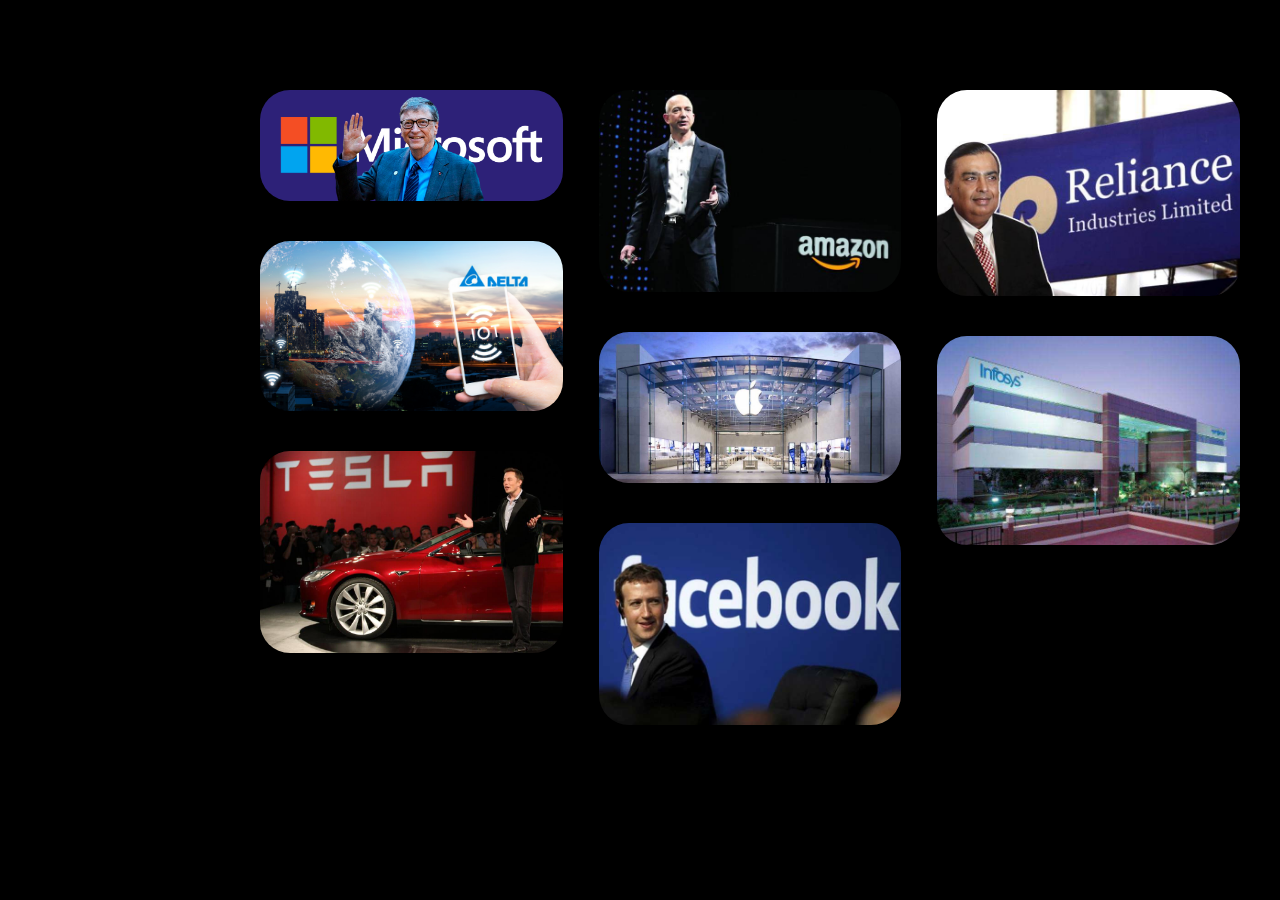
<file: index.html>
<!DOCTYPE html>
<html lang="en">
<head>
    <meta charset="UTF-8">
    <meta http-equiv="X-UA-Compatible" content="IE=edge">
    <meta name="viewport" content="width=device-width, initial-scale=1.0">
    <title>companies</title>
    <link rel="stylesheet" href="css/style.css">
</head>
<body>
    
    <div class="container">
        <a href="./html/microsoft.html"><img src="images/billgates.png"></a>
        <a href="./html/delta.html"><img src="images/delta.jpg"></a>
        <a href="./html/tesla.html"><img src="images/tesla.jpg"></a>
        <a href="./html/amazon.html"><img src="images/amazon.jpg"></a>
        <a href="./html/apple.html"><img src="images/applecmp.jpg"></a>
        <a href="./html/facebook.html"><img src="images/facebook.jpg"></a>
        <a href="./html/Reliance.html"><img src="images/reliance.jpg"></a>
        <a href="./html/infosys.html"><img src="images/infosys.jpg"></a>
    </div>
</body>
</html>
</file>
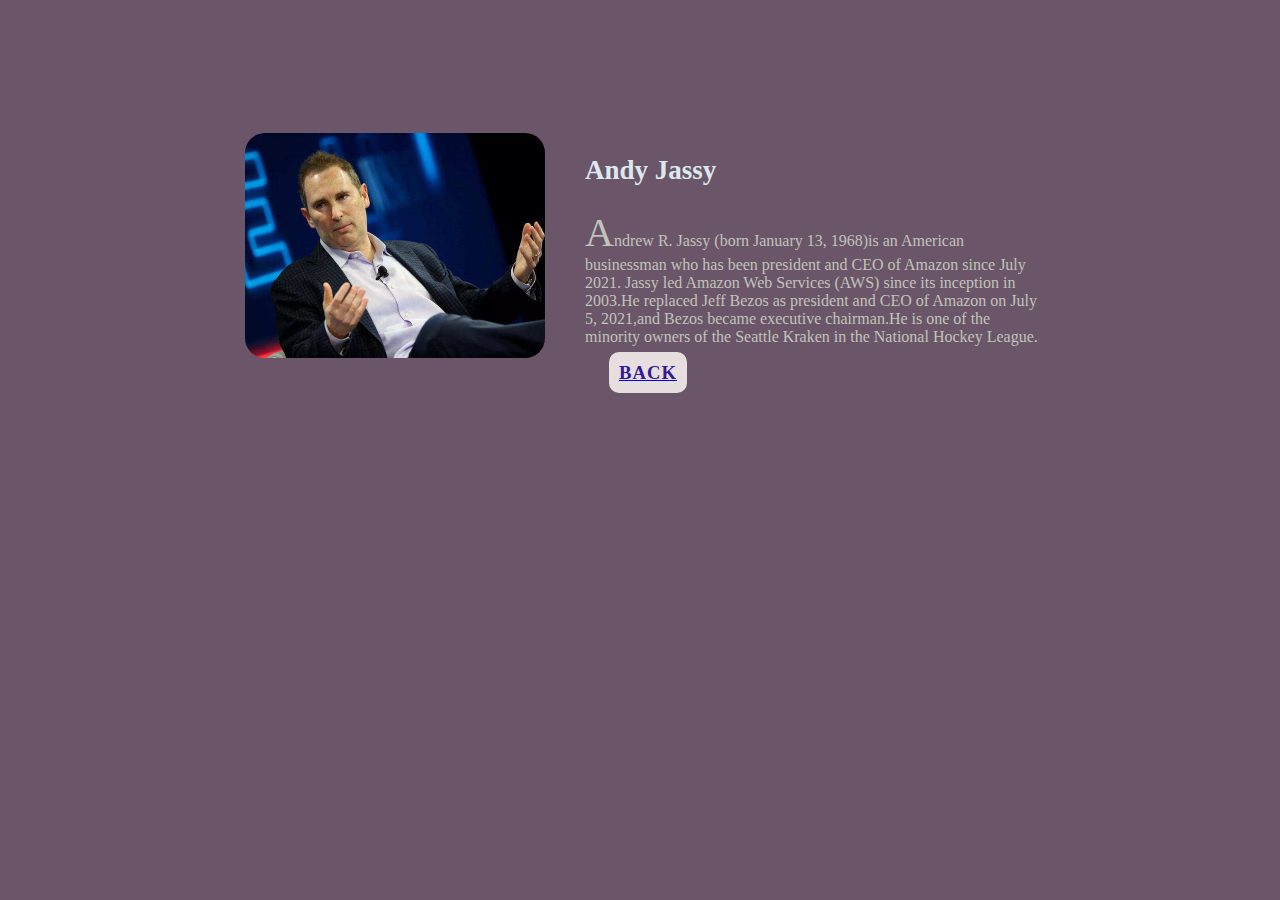
<file: html/amazon.html>
<!DOCTYPE html>
<html lang="en">
<head>
    <meta charset="UTF-8">
    <meta http-equiv="X-UA-Compatible" content="IE=edge">
    <meta name="viewport" content="width=device-width, initial-scale=1.0">
    <title>Amazon</title>
    <link rel="stylesheet" href="../css/style1.css">
</head>
<body>
    <div class="container">
        <div class="card">
            <div class="imgbox">
                <a href="https://en.wikipedia.org/wiki/Andy_Jassy"><img src="../images/amazonceo.jpg"></a>
            </div>
            <div class="content">
            <h2>Andy Jassy</h2>
            <p>Andrew R. Jassy (born January 13, 1968)is an American businessman who has been president and CEO of Amazon since July 2021. Jassy led Amazon Web Services (AWS) since its inception in 2003.He replaced Jeff Bezos as president and CEO of Amazon on July 5, 2021,and Bezos became executive chairman.He is one of the minority owners of the Seattle Kraken in the National Hockey League.</p>
            &nbsp;
            &nbsp;
            &nbsp;
            <a href="../index.html"><h3>BACK</h3></a>
            </div>
        </div>
        
    </div>
</body>
</html>
</file>
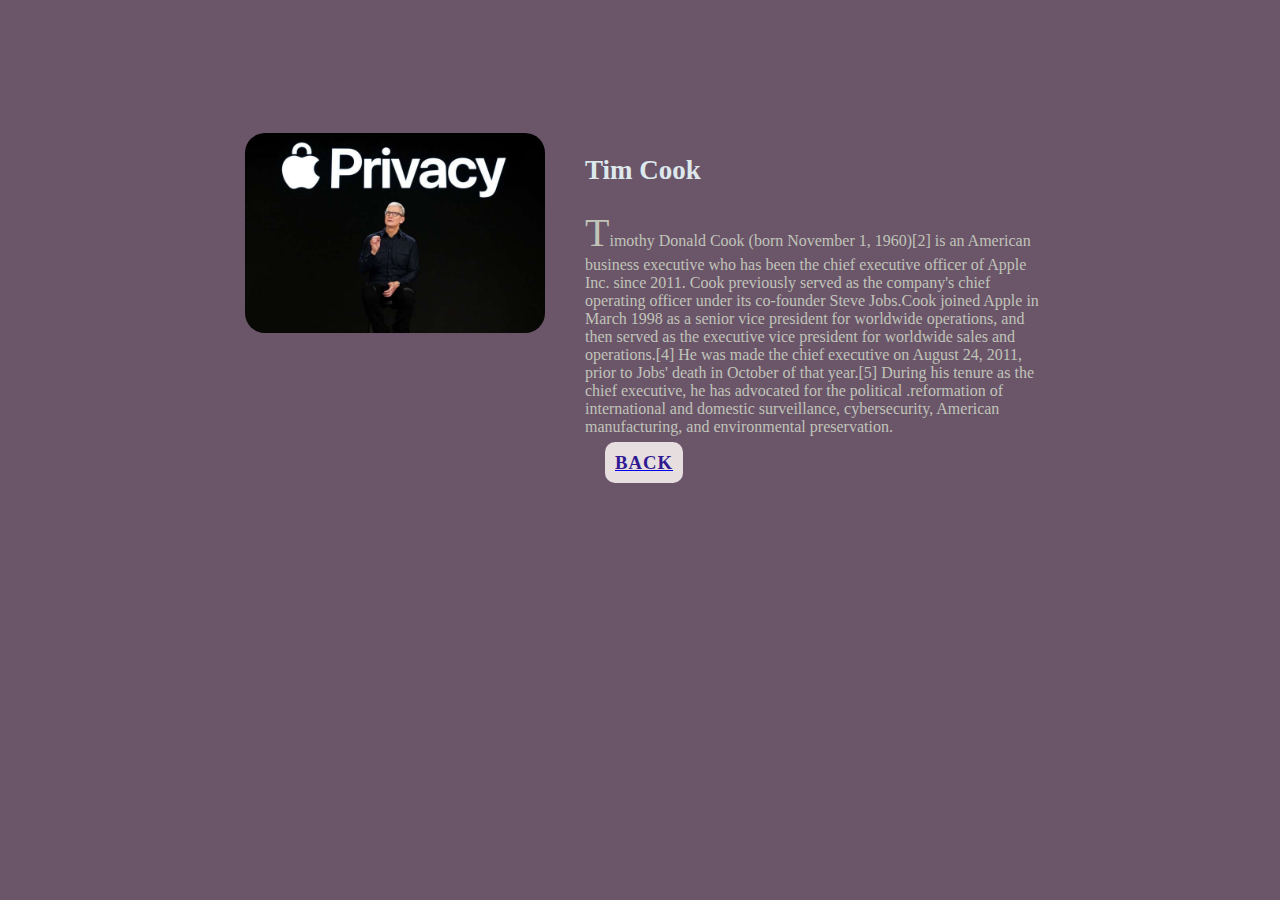
<file: html/apple.html>
<!DOCTYPE html>
<html lang="en">
<head>
    <meta charset="UTF-8">
    <meta http-equiv="X-UA-Compatible" content="IE=edge">
    <meta name="viewport" content="width=device-width, initial-scale=1.0">
    <title>Apple</title>
    <link rel="stylesheet" href="../css/style1.css">
</head>
<body>
    <div class="container">
        <div class="card">
            <div class="imgbox">
                <a href="https://en.wikipedia.org/wiki/Tim_Cook"><img src="../images/apple.jpg"></a>
            </div>
            <div class="content">
            <h2>Tim Cook</h2>
            <p>Timothy Donald Cook (born November 1, 1960)[2] is an American business executive who has been the chief executive officer of Apple Inc. since 2011. Cook previously served as the company's chief operating officer under its co-founder Steve Jobs.Cook joined Apple in March 1998 as a senior vice president for worldwide operations, and then served as the executive vice president for worldwide sales and operations.[4] He was made the chief executive on August 24, 2011, prior to Jobs' death in October of that year.[5] During his tenure as the chief executive, he has advocated for the political .reformation of international and domestic surveillance, cybersecurity, American manufacturing, and environmental preservation. </p>
            &nbsp;&nbsp;
            &nbsp;
            <a href="../index.html"><h3>BACK</h3></a>
            </div>
        </div>
        
    </div>
</body>
</html>
</file>
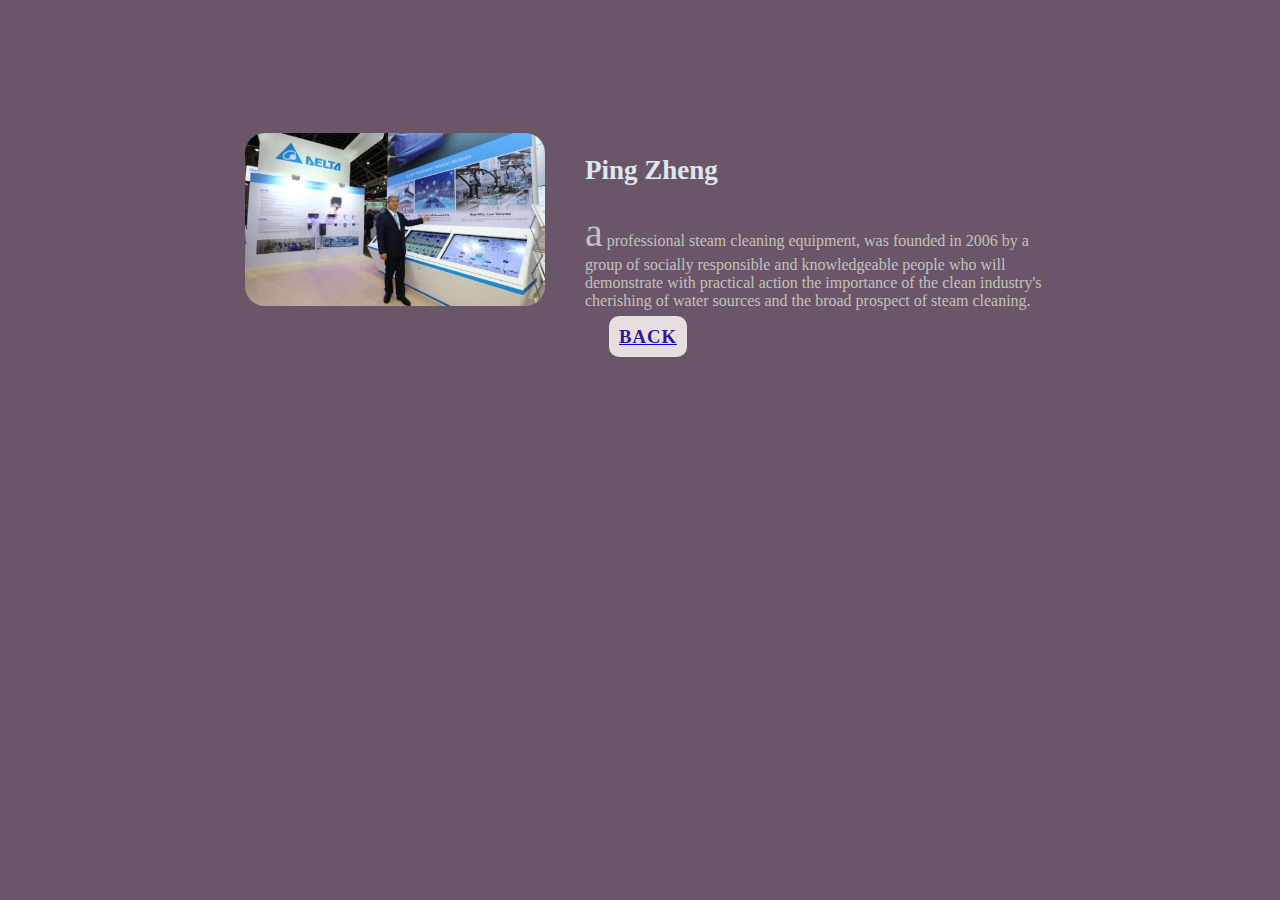
<file: html/delta.html>
<!DOCTYPE html>
<html lang="en">
<head>
    <meta charset="UTF-8">
    <meta http-equiv="X-UA-Compatible" content="IE=edge">
    <meta name="viewport" content="width=device-width, initial-scale=1.0">
    <title>DELTA</title>
    <link rel="stylesheet" href="../css/style1.css">
</head>
<body>
    <div class="container">
        <div class="card">
            <div class="imgbox">
                <a href="https://en.wikipedia.org/wiki/Colin_Huang"><img src="../images/deltaceo.jpg"></a>
            </div>
            <div class="content">
            <h2>Ping Zheng</h2>
            <p>a professional steam cleaning equipment, was founded in 2006 by a group of socially responsible and knowledgeable people who will demonstrate with practical action the importance of the clean industry's cherishing of water sources and the broad prospect of steam cleaning.
            </p>
            &nbsp;
            &nbsp;
            &nbsp;
            <a href="../index.html"><h3>BACK</h3></a>
            </div>
        </div>
        
    </div>
</body>
</html>
</file>
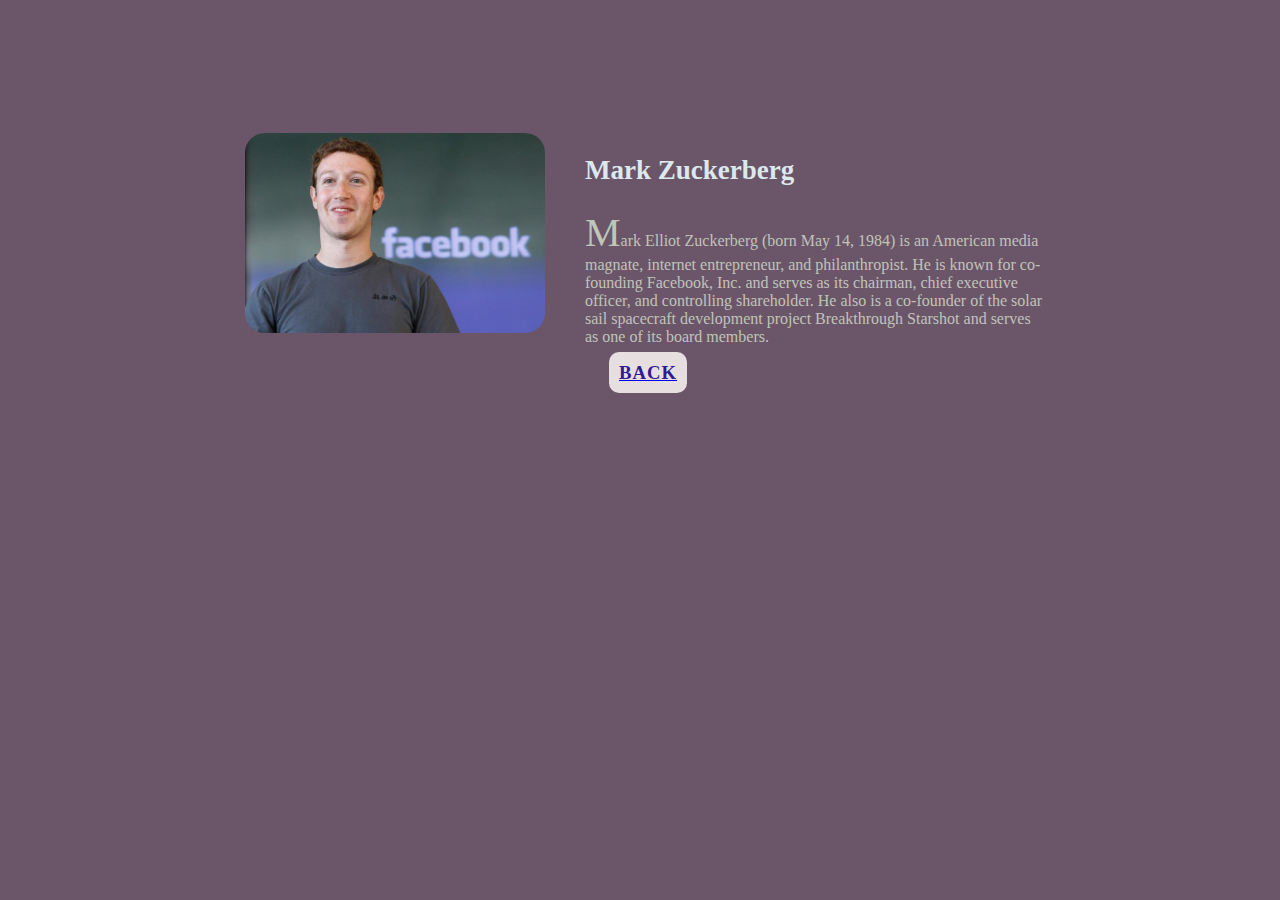
<file: html/facebook.html>
<!DOCTYPE html>
<html lang="en">
<head>
    <meta charset="UTF-8">
    <meta http-equiv="X-UA-Compatible" content="IE=edge">
    <meta name="viewport" content="width=device-width, initial-scale=1.0">
    <title>facebook</title>
    <link rel="stylesheet" href="../css/style1.css">
</head>
<body>
    <div class="container">
        <div class="card">
            <div class="imgbox">
                <a href="https://en.wikipedia.org/wiki/Mark_Zuckerberg"><img src="../images/fbceo.jpg"></a>
            </div>
            <div class="content">
            <h2>Mark Zuckerberg</h2>
            <p>Mark Elliot Zuckerberg (born May 14, 1984) is an American media magnate, internet entrepreneur, and philanthropist. He is known for co-founding Facebook, Inc. and serves as its chairman, chief executive officer, and controlling shareholder. He also is a co-founder of the solar sail spacecraft development project Breakthrough Starshot and serves as one of its board members.</p>
            &nbsp;
            &nbsp;
            &nbsp;
            <a href="../index.html"><h3>BACK</h3></a></div>
        </div>
        
    </div>
</body>
</html>
</file>
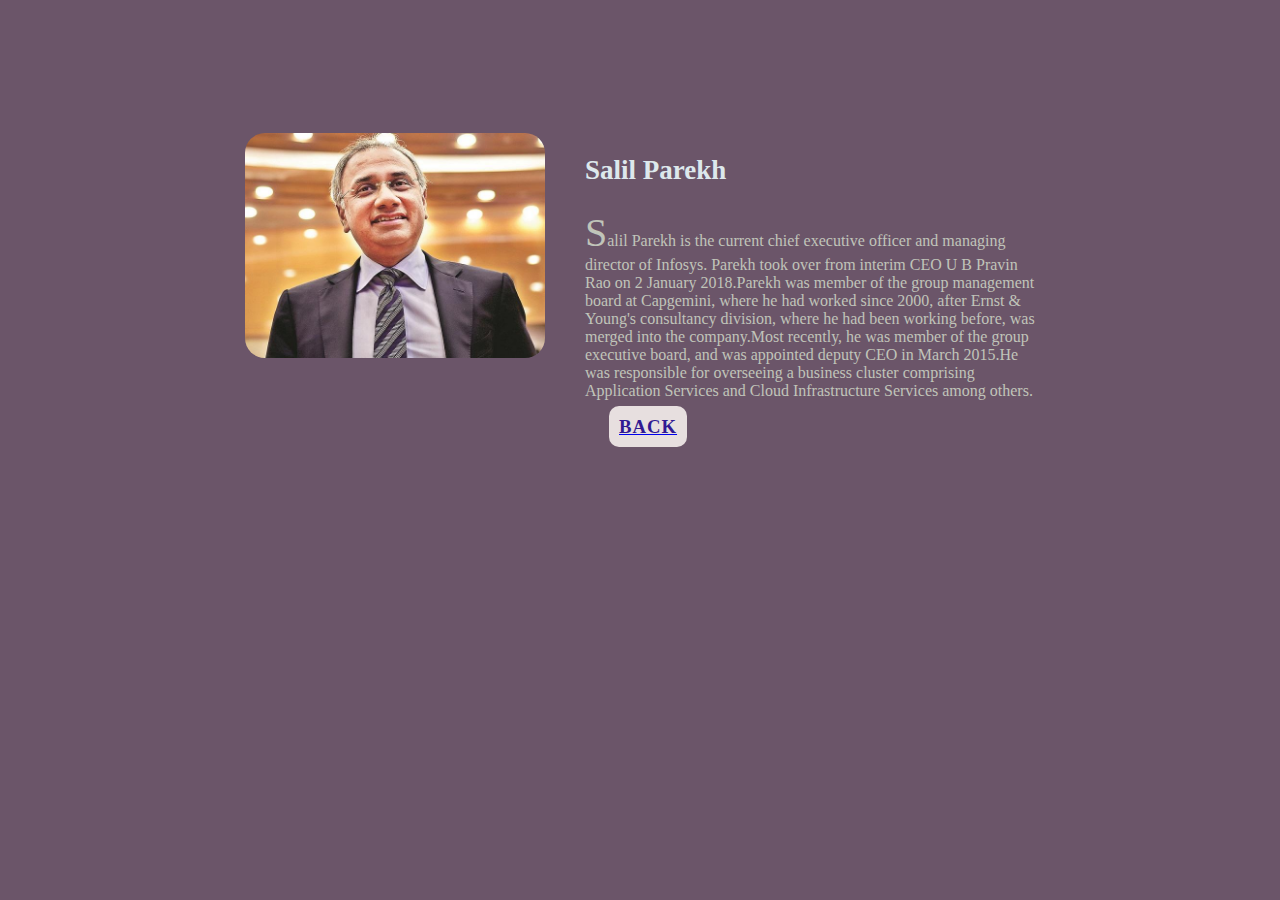
<file: html/infosys.html>
<!DOCTYPE html>
<html lang="en">
<head>
    <meta charset="UTF-8">
    <meta http-equiv="X-UA-Compatible" content="IE=edge">
    <meta name="viewport" content="width=device-width, initial-scale=1.0">
    <title>Infosys</title>
    <link rel="stylesheet" href="../css/style1.css">
</head>
<body>
    <div class="container">
        <div class="card">
            <div class="imgbox">
                <a href="https://en.wikipedia.org/wiki/Salil_Parekh"><img src="../images/infosysceo.jpg"></a>
            </div>
            <div class="content">
            <h2>Salil Parekh</h2>
            <p>Salil Parekh is the current chief executive officer and managing director of Infosys. Parekh took over from interim CEO U B Pravin Rao on 2 January 2018.Parekh was member of the group management board at Capgemini, where he had worked since 2000, after Ernst & Young's consultancy division, where he had been working before, was merged into the company.Most recently, he was member of the group executive board, and was appointed deputy CEO in March 2015.He was responsible for overseeing a business cluster comprising Application Services and Cloud Infrastructure Services among others.</p>
            
            &nbsp;
            &nbsp;
            &nbsp;
            <a href="../index.html"><h3>BACK</h3></a>
            </div>
        </div>
        
    </div>
</body>
</html>
</file>
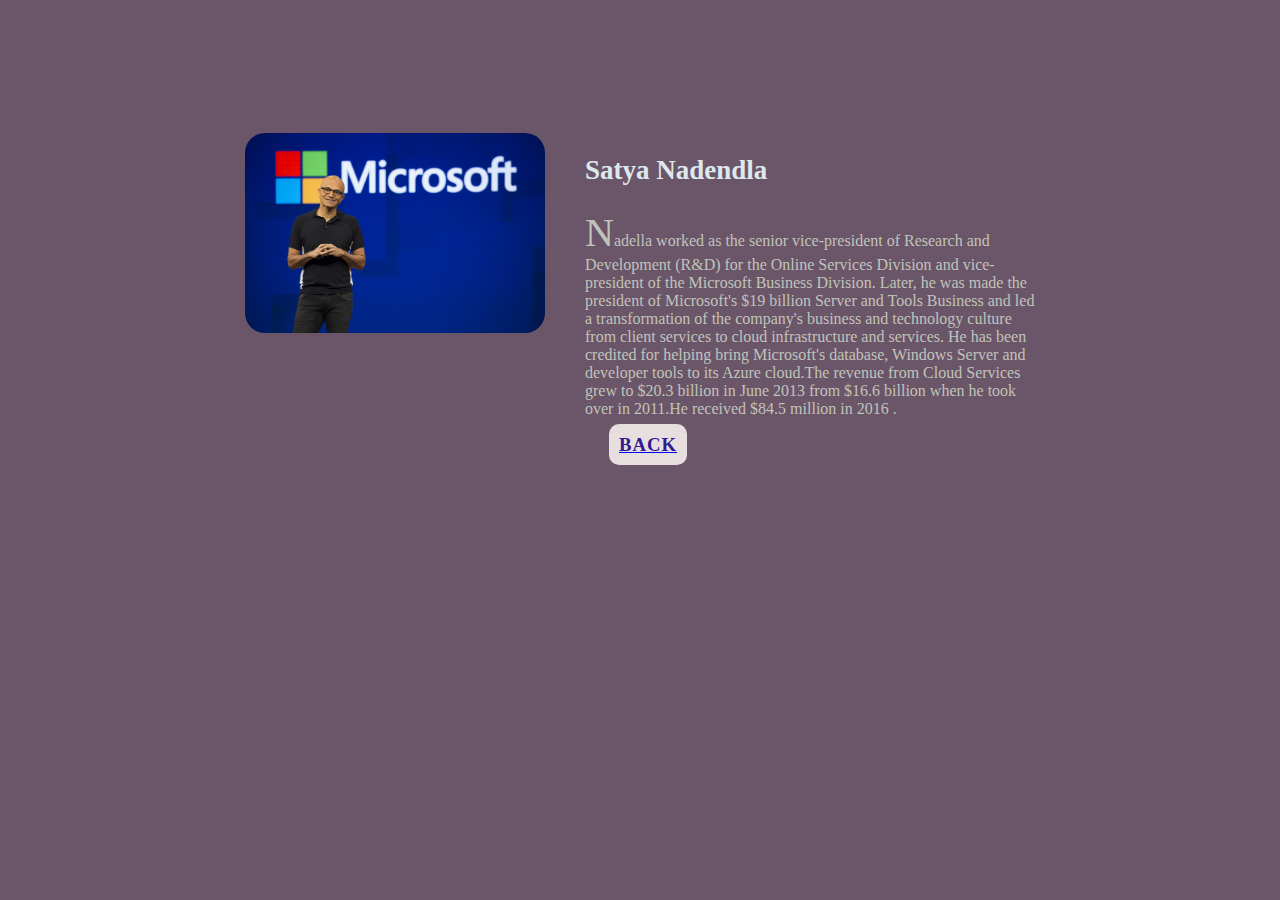
<file: html/microsoft.html>
<!DOCTYPE html>
<html lang="en">
<head>
    <meta charset="UTF-8">
    <meta http-equiv="X-UA-Compatible" content="IE=edge">
    <meta name="viewport" content="width=device-width, initial-scale=1.0">
    <title>Microsoft</title>
    <link rel="stylesheet" href="../css/style1.css">
</head>
<body>
    <div class="container">
        <div class="card">
            <div class="imgbox">
                <a href="https://en.wikipedia.org/wiki/Satya_Nadella"><img src="../images/satyaceo.jpg"></a>
            </div>
            <div class="content">
            <h2>Satya Nadendla</h2>
            <p>Nadella worked as the senior vice-president of Research and Development (R&D) for the Online Services Division and vice-president of the Microsoft Business Division. Later, he was made the president of Microsoft's $19 billion Server and Tools Business and led a transformation of the company's business and technology culture from client services to cloud infrastructure and services. He has been credited for helping bring Microsoft's database, Windows Server and developer tools to its Azure cloud.The revenue from Cloud Services grew to $20.3 billion in June 2013 from $16.6 billion when he took over in 2011.He received $84.5 million in 2016 .</p>
            &nbsp;
            &nbsp;
            &nbsp;
            <a href="../index.html"><h3>BACK</h3></a>
            </div>
        </div>
        
    </div>
</body>
</html>
</file>
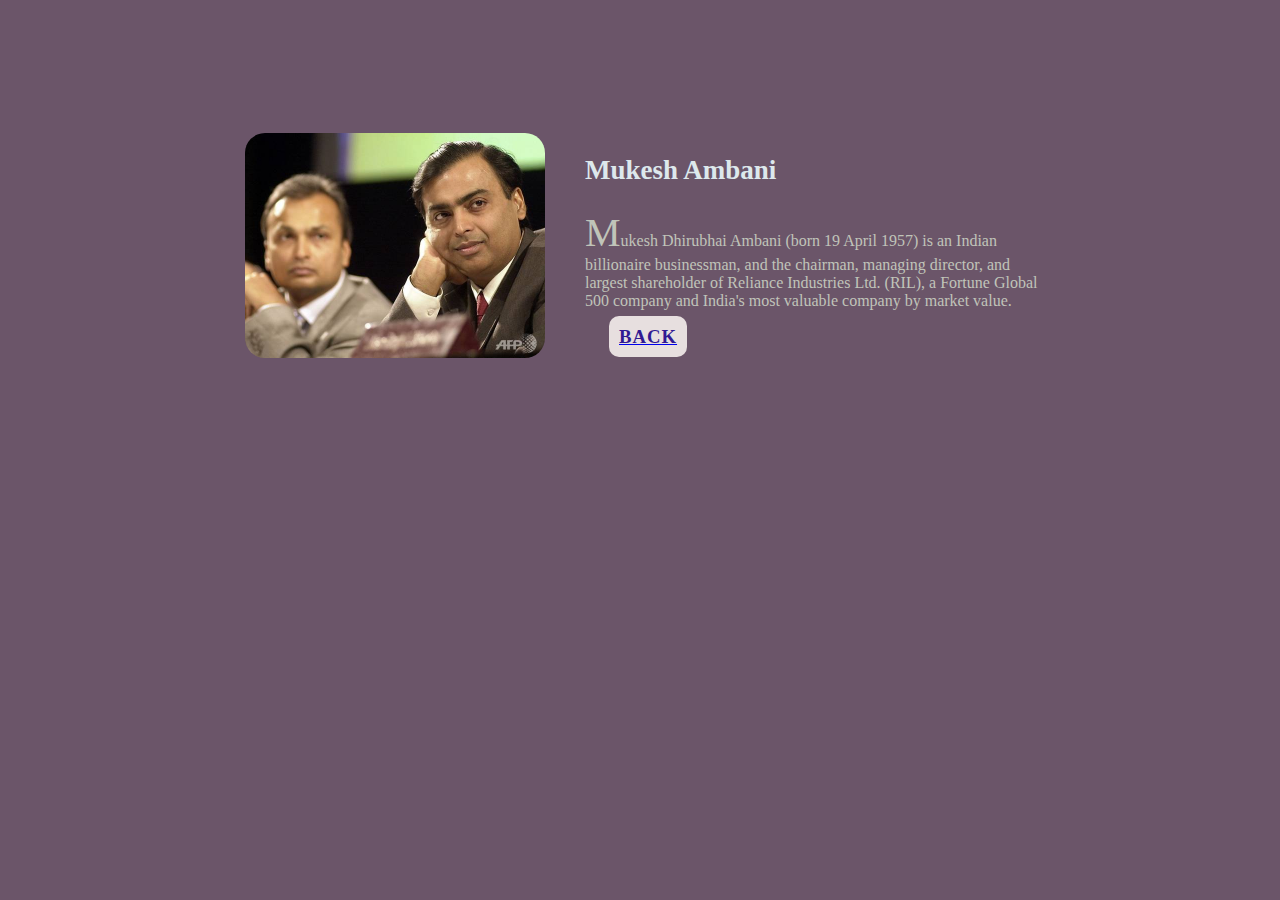
<file: html/Reliance.html>
<!DOCTYPE html>
<html lang="en">
<head>
    <meta charset="UTF-8">
    <meta http-equiv="X-UA-Compatible" content="IE=edge">
    <meta name="viewport" content="width=device-width, initial-scale=1.0">
    <title>Reliance Industry</title>
    <link rel="stylesheet" href="../css/style1.css">
</head>
<body>
    <div class="container">
        <div class="card">
            <div class="imgbox">
                <a href="https://en.wikipedia.org/wiki/Mukesh_Ambani"><img src="../images/relineceo.jpg"></a>
            </div>
            <div class="content">
            <h2>Mukesh Ambani</h2>
            <p>Mukesh Dhirubhai Ambani (born 19 April 1957) is an Indian billionaire businessman, and the chairman, managing director, and largest shareholder of Reliance Industries Ltd. (RIL), a Fortune Global 500 company and India's most valuable company by market value.</p>
            &nbsp;
            &nbsp;
            &nbsp;
            <a href="../index.html"><h3>BACK</h3></a>
            </div>
        </div>
        
    </div>
</body>
</html>
</file>
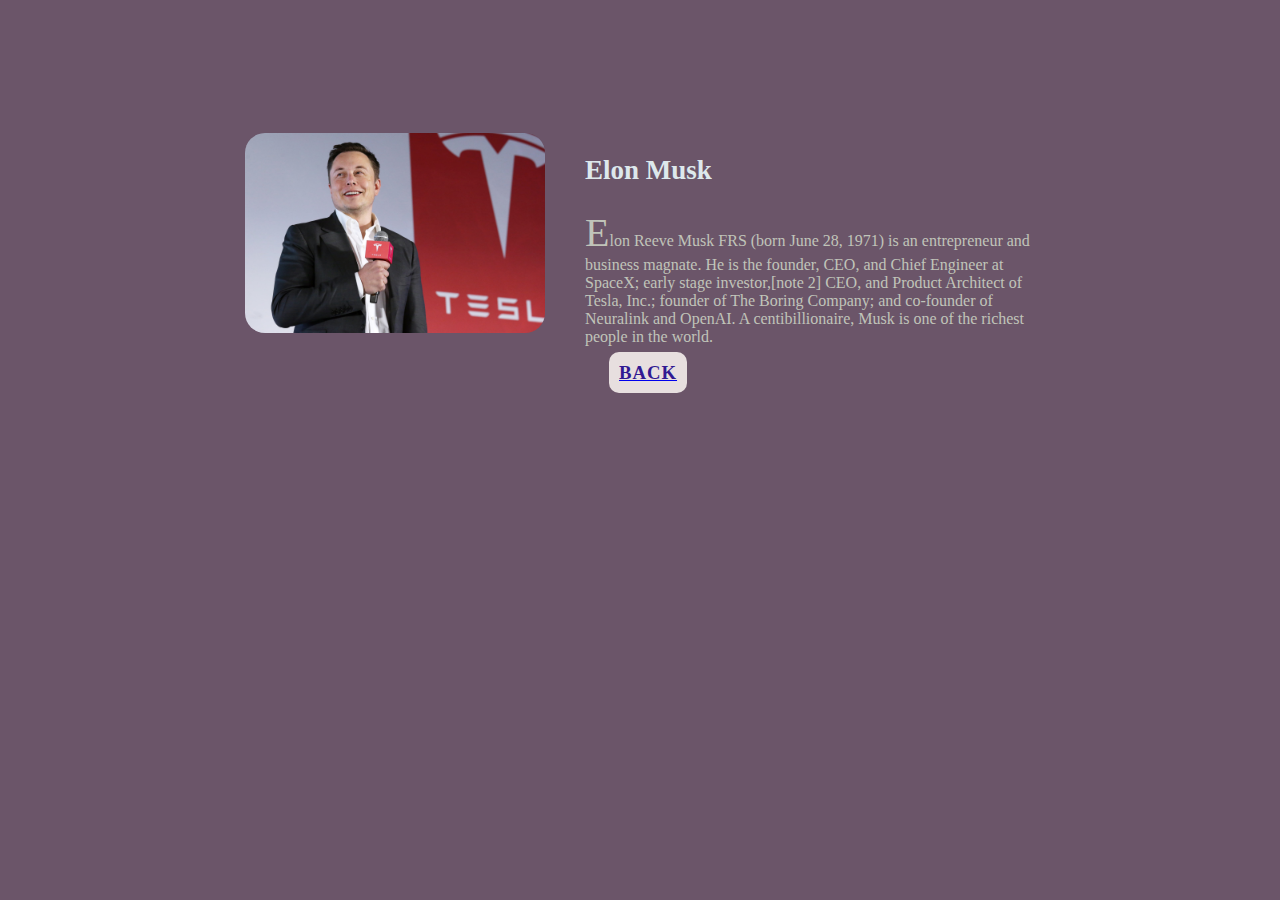
<file: html/tesla.html>
<!DOCTYPE html>
<html lang="en">
<head>
    <meta charset="UTF-8">
    <meta http-equiv="X-UA-Compatible" content="IE=edge">
    <meta name="viewport" content="width=device-width, initial-scale=1.0">
    <title>Tesla</title>
    <link rel="stylesheet" href="../css/style1.css">
</head>
<body>
    <div class="container">
        <div class="card">
            <div class="imgbox">
                <a href="https://en.wikipedia.org/wiki/Elon_Musk"><img src="../images/teslaceo.jpg"></a>
            </div>
            <div class="content">
            <h2>Elon Musk</h2>
            <p>Elon Reeve Musk FRS (born June 28, 1971) is an entrepreneur and business magnate. He is the founder, CEO, and Chief Engineer at SpaceX; early stage investor,[note 2] CEO, and Product Architect of Tesla, Inc.; founder of The Boring Company; and co-founder of Neuralink and OpenAI. A centibillionaire, Musk is one of the richest people in the world.</p>
            &nbsp;
            &nbsp;
            &nbsp;
            <a href="../index.html"><h3>BACK</h3></a>
        </div>
        </div>
        
    </div>
</body>
</html>
</file>
<file: css/style.css>
body{background-color: rgb(0, 0, 0);

}
img{
    width: 100%;
    height: auto;
    display:grid;
    margin-bottom: 20px;
    padding: 10px;
    box-sizing:border-box;
    border-radius: 40px;

}
img:hover{
    width: 100.5%;
    opacity: 2;
    transform-style: preserve-3d;
    background-color: rgb(233, 175, 230);
}

.container {
    position: absolute;
    top: 80px;
    left: 250px;
    column-count: 3;
    max-width: 1000px;
    margin: auto;
}

.container:hover{
    background-color: rgba(255, 255, 255,0.3);
    border-radius: 20px;
}
</file>
<file: css/style1.css>
body{
    display: flex;
    justify-content: center;
    align-content: center;
    min-height: 100%;
    background: rgb(107, 85, 105);

}
.container{
    position: relative;
    width: 1000px;
    display: flex;
    justify-content: space-between;
    align-content: center;
    flex-wrap: wrap;
}
.container .card{
    position: absolute;
    top: 100px;
    left: 80px;
    max-width: 800px;
    height: 500px;
    
    margin: 10px;
    padding: 15px;
    display: flex;
    border-radius: 20px;
}
.container .card:hover{

background:rgba(46, 32, 32, 0.3);
}

.container .card .imgbox{
    max-width: 150px;
    flex: 0 0 150px;

}
.container .card .imgbox img{
    max-width: 300px;
    border-radius: 20px;
    transition: .5s;
    
}
.container .card .imgbox img:hover{
    transform:(5px);
    max-width: 330px;

}
.container .card .content{
    margin-left: 190px;

}
h2{
    color: rgb(221, 232, 236);
    font-size: 27px;
}
h2:hover{
    color: rgb(230, 238, 230);
    font-size: 30px;
}
p{
    color: rgb(192, 196, 185);
}
p::first-letter{
    font-size: 2.5rem;
}



p:hover{
    color: rgb(155, 235, 148);

    font-style: oblique;
}
h3{
    color: rgb(49, 25, 146);
    display: inline;
    background: rgb(231, 223, 223);
    padding: 10px;
    border-radius: 10px;
    letter-spacing: 1px;
}

h3:hover{
    font-size: 22px;
    transition: .2s;
}
</file>
